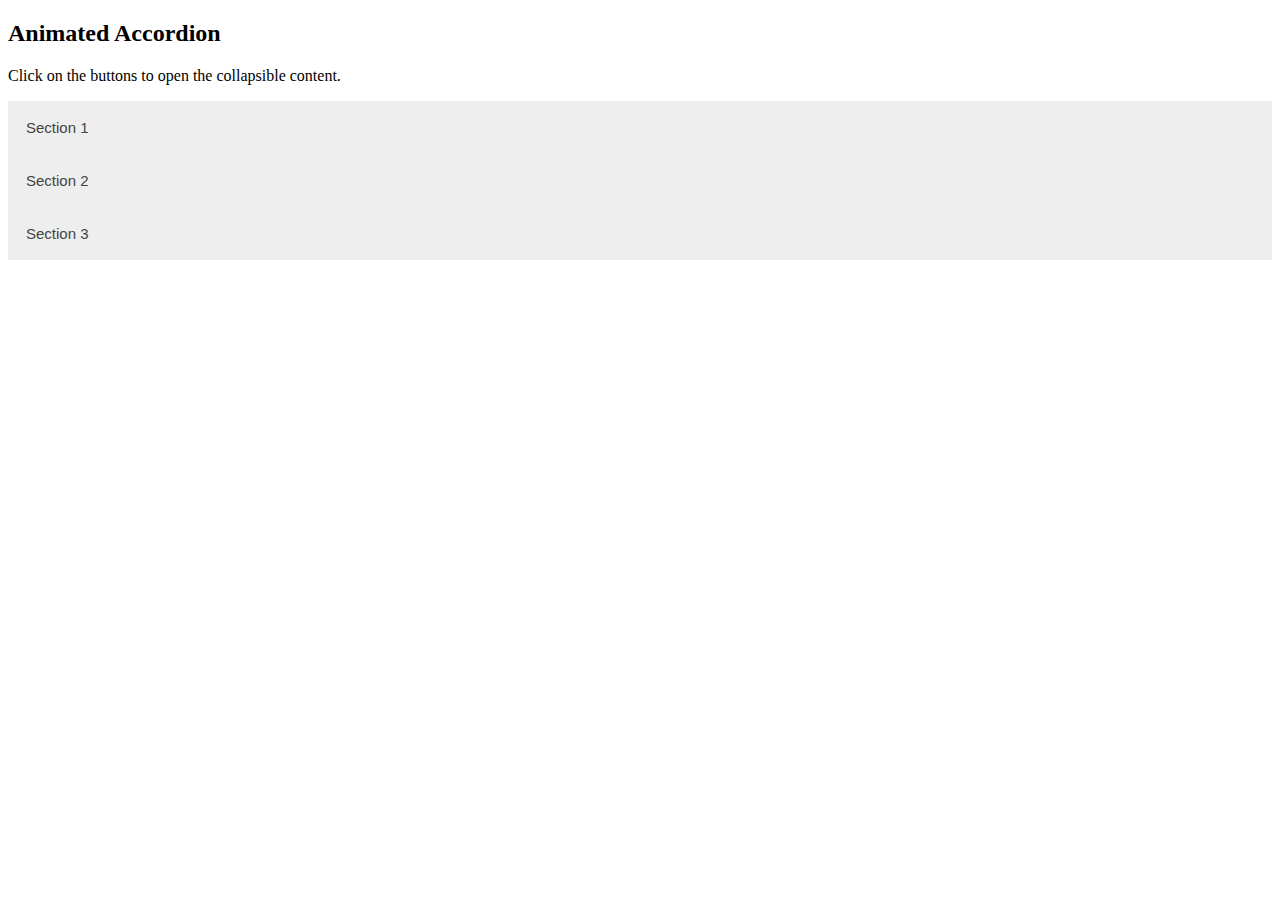
<file: models.html>
<!DOCTYPE html>
<html>
<head>
<meta name="viewport" content="width=device-width, initial-scale=1">
<style>
.accordion {
  background-color: #eee;
  color: #444;
  cursor: pointer;
  padding: 18px;
  width: 100%;
  border: none;
  text-align: left;
  outline: none;
  font-size: 15px;
  transition: 0.4s;
}

.active, .accordion:hover {
  background-color: #ccc;
}

.panel {
  padding: 0 18px;
  background-color: white;
  max-height: 0;
  overflow: hidden;
  transition: max-height 0.2s ease-out;
}
</style>
</head>
<body>

<h2>Animated Accordion</h2>
<p>Click on the buttons to open the collapsible content.</p>

<button class="accordion">Section 1</button>
<div class="panel">
  <p>Lorem ipsum dolor sit amet, consectetur adipisicing elit, sed do eiusmod tempor incididunt ut labore et dolore magna aliqua. Ut enim ad minim veniam, quis nostrud exercitation ullamco laboris nisi ut aliquip ex ea commodo consequat.</p>
</div>

<button class="accordion">Section 2</button>
<div class="panel">
  <p>Lorem ipsum dolor sit amet, consectetur adipisicing elit, sed do eiusmod tempor incididunt ut labore et dolore magna aliqua. Ut enim ad minim veniam, quis nostrud exercitation ullamco laboris nisi ut aliquip ex ea commodo consequat.</p>
</div>

<button class="accordion">Section 3</button>
<div class="panel">
  <p>Lorem ipsum dolor sit amet, consectetur adipisicing elit, sed do eiusmod tempor incididunt ut labore et dolore magna aliqua. Ut enim ad minim veniam, quis nostrud exercitation ullamco laboris nisi ut aliquip ex ea commodo consequat.</p>
</div>

<script>
var acc = document.getElementsByClassName("accordion");
var i;

for (i = 0; i < acc.length; i++) {
  acc[i].addEventListener("click", function() {
    this.classList.toggle("active");
    var panel = this.nextElementSibling;
    if (panel.style.maxHeight){
      panel.style.maxHeight = null;
    } else {
      panel.style.maxHeight = panel.scrollHeight + "px";
    }
  });
}
</script>

</body>
</html>
</file>
